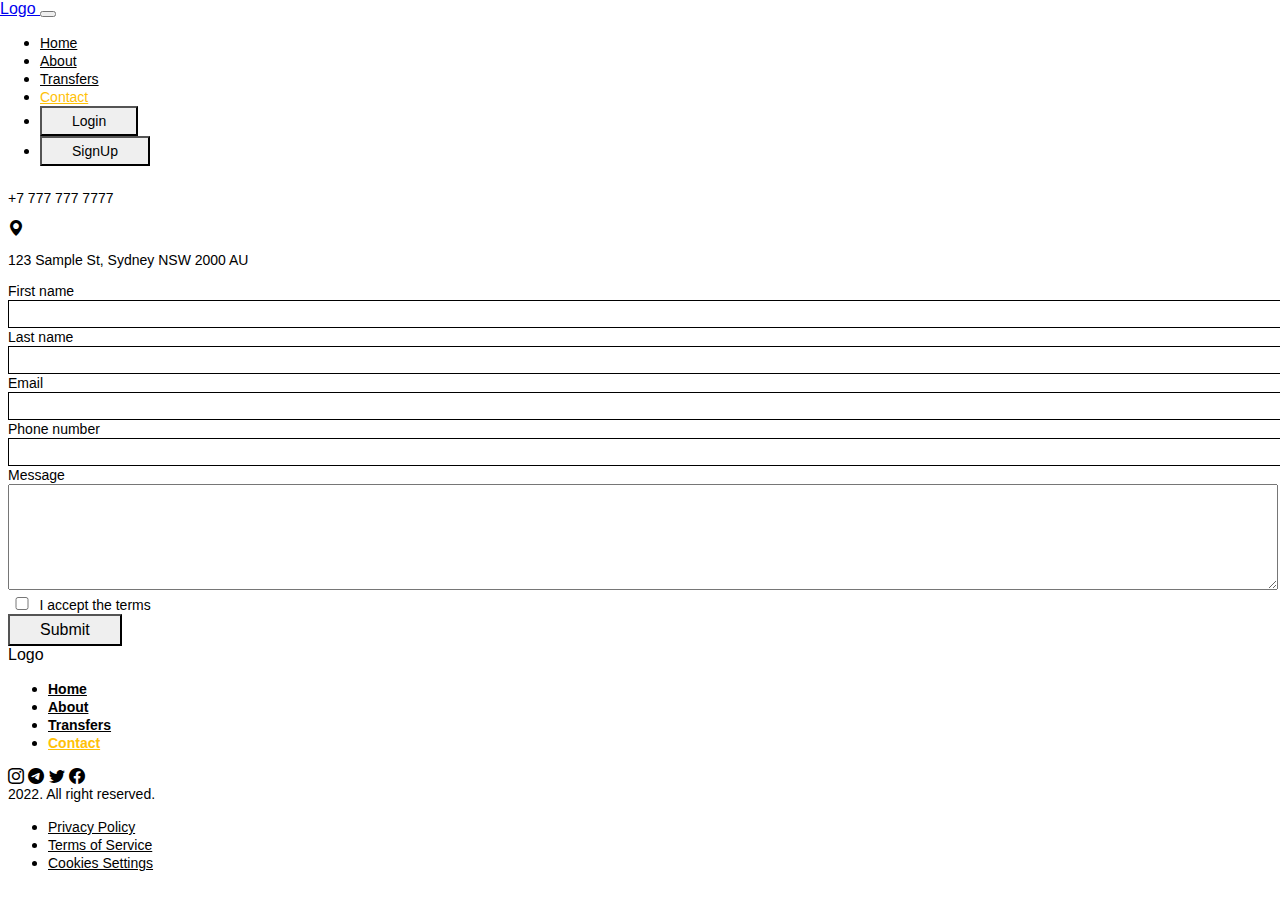
<file: contact.html>
<!doctype html>
<html lang="en">
<head>
    <meta charset="UTF-8">
    <meta name="viewport"
          content="width=device-width, user-scalable=no, initial-scale=1.0, maximum-scale=1.0, minimum-scale=1.0">
    <meta http-equiv="X-UA-Compatible" content="ie=edge">
    <title>Document</title>

    <link href="https://cdn.jsdelivr.net/npm/bootstrap@5.2.0/dist/css/bootstrap.min.css" rel="stylesheet"
          integrity="sha384-gH2yIJqKdNHPEq0n4Mqa/HGKIhSkIHeL5AyhkYV8i59U5AR6csBvApHHNl/vI1Bx" crossorigin="anonymous">
    <script src="https://cdn.jsdelivr.net/npm/bootstrap@5.2.0/dist/js/bootstrap.bundle.min.js"
            integrity="sha384-A3rJD856KowSb7dwlZdYEkO39Gagi7vIsF0jrRAoQmDKKtQBHUuLZ9AsSv4jD4Xa"
            crossorigin="anonymous"></script>
    <link rel="stylesheet" href="https://cdn.jsdelivr.net/npm/bootstrap-icons@1.9.1/font/bootstrap-icons.css">
    <link rel="stylesheet" href="style.css">

    <script src="https://cdnjs.cloudflare.com/ajax/libs/jquery/3.6.0/jquery.min.js"
            integrity="sha512-894YE6QWD5I59HgZOGReFYm4dnWc1Qt5NtvYSaNcOP+u1T9qYdvdihz0PPSiiqn/+/3e7Jo4EaG7TubfWGUrMQ=="
            crossorigin="anonymous" referrerpolicy="no-referrer"></script>
    <script type="text/javascript" src="app.js"></script>
</head>
<body style="font-family: 'Roboto',sans-serif">
<div class="header">
    <div class="container px-sm-0 px-5">
        <header class="d-flex flex-wrap align-items-center justify-content-between py-2  border-bottom navbar navbar-expand-sm">
            <a href="index.html" class="d-flex align-items-center col-md-3 mb-2 mb-md-0 text-dark text-decoration-none">
                Logo
            </a>
            <button class="navbar-toggler" type="button" data-bs-toggle="collapse" data-bs-target="#collapsibleNavbar">
                <span class="navbar-toggler-icon"></span>
            </button>
            <div class="collapse navbar-collapse" id="collapsibleNavbar">
                <ul class="nav col-12 col-md-auto mb-2 justify-content-center mb-md-0 ms-auto align-items-center fs-6 d-sm-flex d-block">
                    <li class="nav-item active"><a href="index.html" class="nav-link px-2">Home</a></li>
                    <li class="nav-item"><a href="about.html" class="nav-link px-2">About</a></li>
                    <li class="nav-item"><a href="transfers.html" class="nav-link px-2">Transfers</a></li>
                    <li class="nav-item"><a href="contact.html" class="nav-link px-2 active">Contact</a></li>
                    <li>
                        <button onclick="location.href='login.html'" type="button"
                                class="btn btn-sm btn-outline-dark mx-2 py-sm-1 px-sm-3 my-2"
                                style="border-radius: 0;font-size: 14px">
                            Login
                        </button>
                    </li>
                    <li>
                        <button onclick="location.href='signup.html'" type="button"
                                class="btn btn-sm btn-warning mx-2 py-sm-1 px-sm-3 my-2"
                                style="border-radius: 0;font-size: 14px">SignUp
                        </button>
                    </li>
                </ul>
            </div>
        </header>
    </div>
</div>
<div class="contact container my-5 py-5">
    <div class="row d-flex justify-content-around">
        <div class="col-md d-flex justify-content-sm-start justify-content-center mb-md-0 mb-3">
            <div>
                <h1>Contact us</h1>
                <div class="contact-text pb-3 py-2">Our friendly team would love to hear from you.</div>
                <div class="d-flex">
                    <i class="bi bi-envelope-fill me-3"></i>
                    <p>aaa@gmail.com</p>
                </div>
                <div class="d-flex">
                    <i class="bi bi-telephone-fill me-3"></i>
                    <p>+7 777 777 7777</p>
                </div>
                <div class="d-flex">
                    <i class="bi bi-geo-alt-fill me-3"></i>
                    <p>123 Sample St, Sydney NSW 2000 AU</p>
                </div>
            </div>
        </div>
        <div class="col-md d-flex justify-content-sm-start justify-content-center">
            <div>
                <form action="">
                    <div>
                        <div class="d-sm-flex justify-content-between mb-3">
                            <div class="me-3 w-sm-50 w-100">
                                <label for="first-name">First name</label>
                                <input type="text" id="first-name">
                            </div>
                            <div class="w-sm-50 w-100">
                                <label for="last-name">Last name</label>
                                <input type="text" id="last-name">
                            </div>
                        </div>
                        <div  class="d-sm-flex justify-content-between my-3">
                            <div class="me-3 w-sm-50 w-100">
                                <label for="email">Email</label>
                                <input type="email" id="email">
                            </div>
                            <div class="w-sm-50 w-100">
                                <label for="phone-number">Phone number</label>
                                <input type="tel" id="phone-number" name="phone" pattern = "[0-9]{3}-[0-9]{2}-[0-9]{3}">
                            </div>
                        </div>
                        <div  class=" my-3">
                            <label for="message">Message</label>
                            <textarea id="message"></textarea>
                        </div>
                        <div  class="checkbox my-3 d-flex justify-content-start align-items-center">
                            <input type="checkbox" id="checkbox" class="me-2">
                            <label for="checkbox">I accept the terms</label>
                        </div>
                        <div>
                            <button type="submit" class="btn btn-warning w-100" style="border-radius: 0;">
                                Submit
                            </button>
                        </div>
                    </div>
                </form>
            </div>
        </div>
    </div>
</div>
<div class="container">
    <footer class="py-3 my-4">
        <div class="d-sm-flex justify-content-sm-between justify-content-center align-items-center border-bottom pb-4">
            <div class="w-25 mx-sm-0 mx-auto footer-logo">Logo</div>
            <div class="w-75 mx-sm-0 mx-auto">
                <ul class="nav justify-content-center " >
                    <li><a href="index.html" class="nav-link px-2" style="font-weight: bold">Home</a></li>
                    <li><a href="about.html" class="nav-link px-2" style="font-weight: bold">About</a></li>
                    <li><a href="transfers.html" class="nav-link px-2" style="font-weight: bold">Transfers</a></li>
                    <li><a href="contact.html" class="nav-link px-2 active" style="font-weight: bold">Contact</a></li>
                </ul>
            </div>
            <div class="social-networks w-25 justify-content-sm-end justify-content-center d-flex mx-sm-0 mx-auto">
                <i class="bi bi-instagram me-2 pe-1" style="cursor: pointer"></i>
                <i class="bi bi-telegram me-2 pe-1" style="cursor: pointer"></i>
                <i class="bi bi-twitter me-2 pe-1" style="cursor: pointer"></i>
                <i class="bi bi-facebook" style="cursor: pointer"></i>
            </div>
        </div>
        <div class="d-sm-flex justify-content-center align-items-center my-3">
            <div class="text-footer me-4">2022. All right reserved.</div>
            <ul class="nav justify-content-center">
                <li><a href="#" class="nav-link px-2  link-dark" style="text-decoration: underline">Privacy Policy</a>
                </li>
                <li><a href="#" class="nav-link px-2 link-dark" style="text-decoration: underline">Terms of Service</a>
                </li>
                <li><a href="#" class="nav-link px-2 link-dark" style="text-decoration: underline">Cookies Settings</a>
                </li>
            </ul>
        </div>
    </footer>
</div>
</body>
</html>
</file>
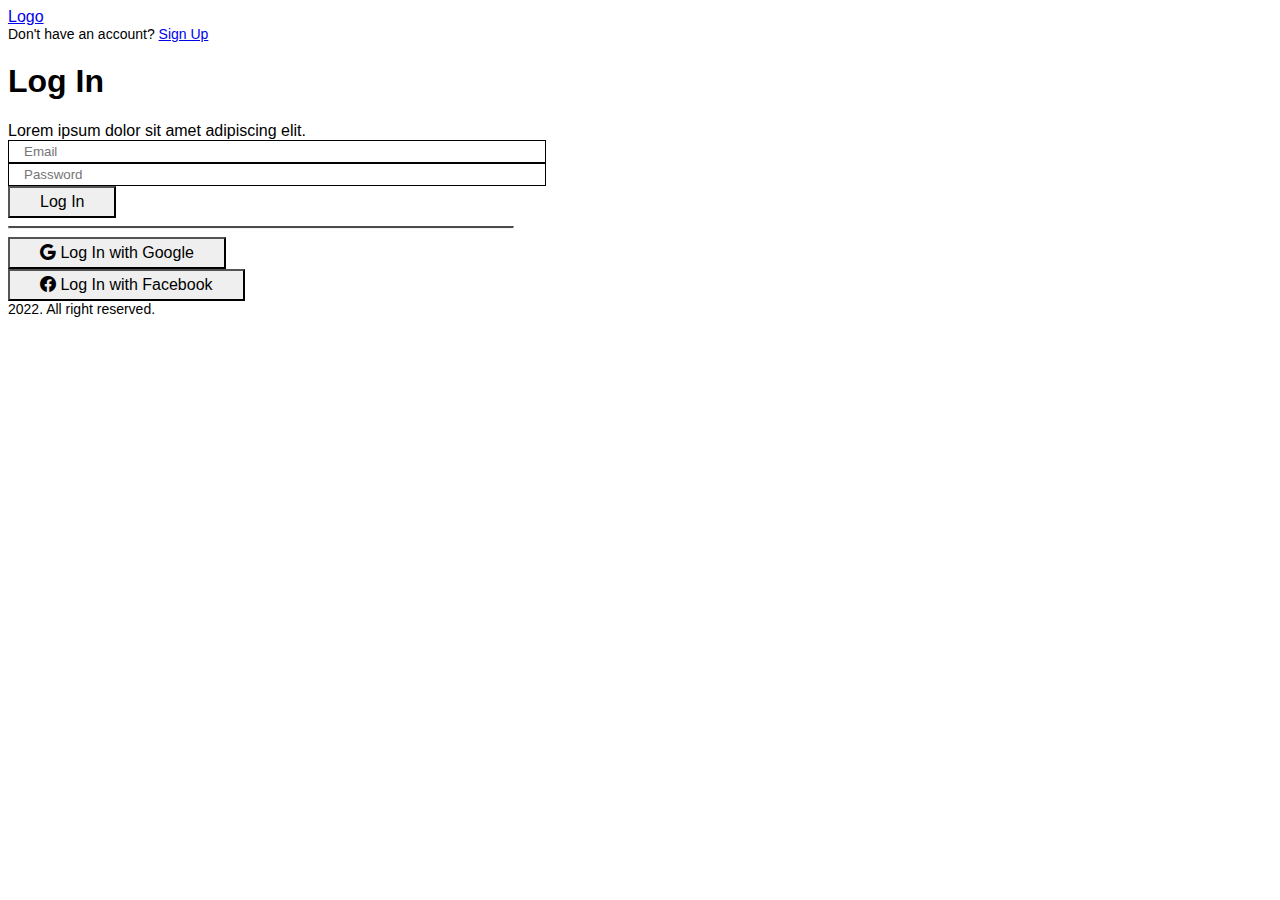
<file: login.html>
<!doctype html>
<html lang="en">
<head>
    <meta charset="UTF-8">
    <meta name="viewport"
          content="width=device-width, user-scalable=no, initial-scale=1.0, maximum-scale=1.0, minimum-scale=1.0">
    <meta http-equiv="X-UA-Compatible" content="ie=edge">
    <title>Document</title>

    <link href="https://cdn.jsdelivr.net/npm/bootstrap@5.2.0/dist/css/bootstrap.min.css" rel="stylesheet"
          integrity="sha384-gH2yIJqKdNHPEq0n4Mqa/HGKIhSkIHeL5AyhkYV8i59U5AR6csBvApHHNl/vI1Bx" crossorigin="anonymous">
    <script src="https://cdn.jsdelivr.net/npm/bootstrap@5.2.0/dist/js/bootstrap.bundle.min.js"
            integrity="sha384-A3rJD856KowSb7dwlZdYEkO39Gagi7vIsF0jrRAoQmDKKtQBHUuLZ9AsSv4jD4Xa"
            crossorigin="anonymous"></script>
    <link rel="stylesheet" href="https://cdn.jsdelivr.net/npm/bootstrap-icons@1.9.1/font/bootstrap-icons.css">
    <link rel="stylesheet" href="style.css">

    <script src="https://cdnjs.cloudflare.com/ajax/libs/jquery/3.6.0/jquery.min.js"
            integrity="sha512-894YE6QWD5I59HgZOGReFYm4dnWc1Qt5NtvYSaNcOP+u1T9qYdvdihz0PPSiiqn/+/3e7Jo4EaG7TubfWGUrMQ=="
            crossorigin="anonymous" referrerpolicy="no-referrer"></script>
    <script type="text/javascript" src="app.js"></script>
</head>
<body style="font-family: 'Roboto',sans-serif">
<div class="container">
    <header class="d-flex flex-wrap align-items-center justify-content-between py-2 border-bottom px-sm-0 px-2">
        <a href="index.html" class="d-flex align-items-center col-md-3 mb-2 mb-md-0 text-dark text-decoration-none">
            Logo
        </a>

        <div>
            <div class="header-text">Don't have an account?
                <a href="signup.html" class="ps-1 text-warning">Sign Up</a>
            </div>
        </div>
    </header>
</div>
<div class="container d-flex justify-content-center align-items-center my-5 py-5">
    <div class="login py-4">
        <h1 class="d-flex justify-content-center">Log In</h1>
        <div class="login-text d-flex justify-content-center">Lorem ipsum dolor sit amet adipiscing elit.</div>
        <form action="">
            <div class="my-3">
                <input type="email" placeholder="Email" id="email">
            </div>
            <div class="my-3">
                <input type="password" placeholder="Password" id="password">
            </div>
            <div class="my-3">
                <button type="submit" class="btn btn-warning w-100" style="border-radius: 0;">
                    Log In
                </button>
            </div>
        </form>
        <hr class="my-4" style="border-top: 2px solid black;opacity: 0.7">
        <div class="my-3">
            <button type="submit" class="btn btn-outline-dark btn-light w-100 d-flex justify-content-center"
                    style="border-radius: 0;">
                <i class="bi bi-google me-2"></i>
                Log In with Google
            </button>
        </div>
        <div class="my-3">
            <button type="submit" class="btn btn-outline-dark btn-light w-100 d-flex justify-content-center"
                    style="border-radius: 0;">
                <i class="bi bi-facebook me-2"></i>
                Log In with Facebook
            </button>
        </div>
    </div>
</div>
<div class="container">
    <footer class="">
        <div class="d-sm-flex justify-content-center align-items-center ">
            <div class="text-footer me-4">2022. All right reserved.</div>
        </div>
    </footer>
</div>
</body>
</html>
</file>
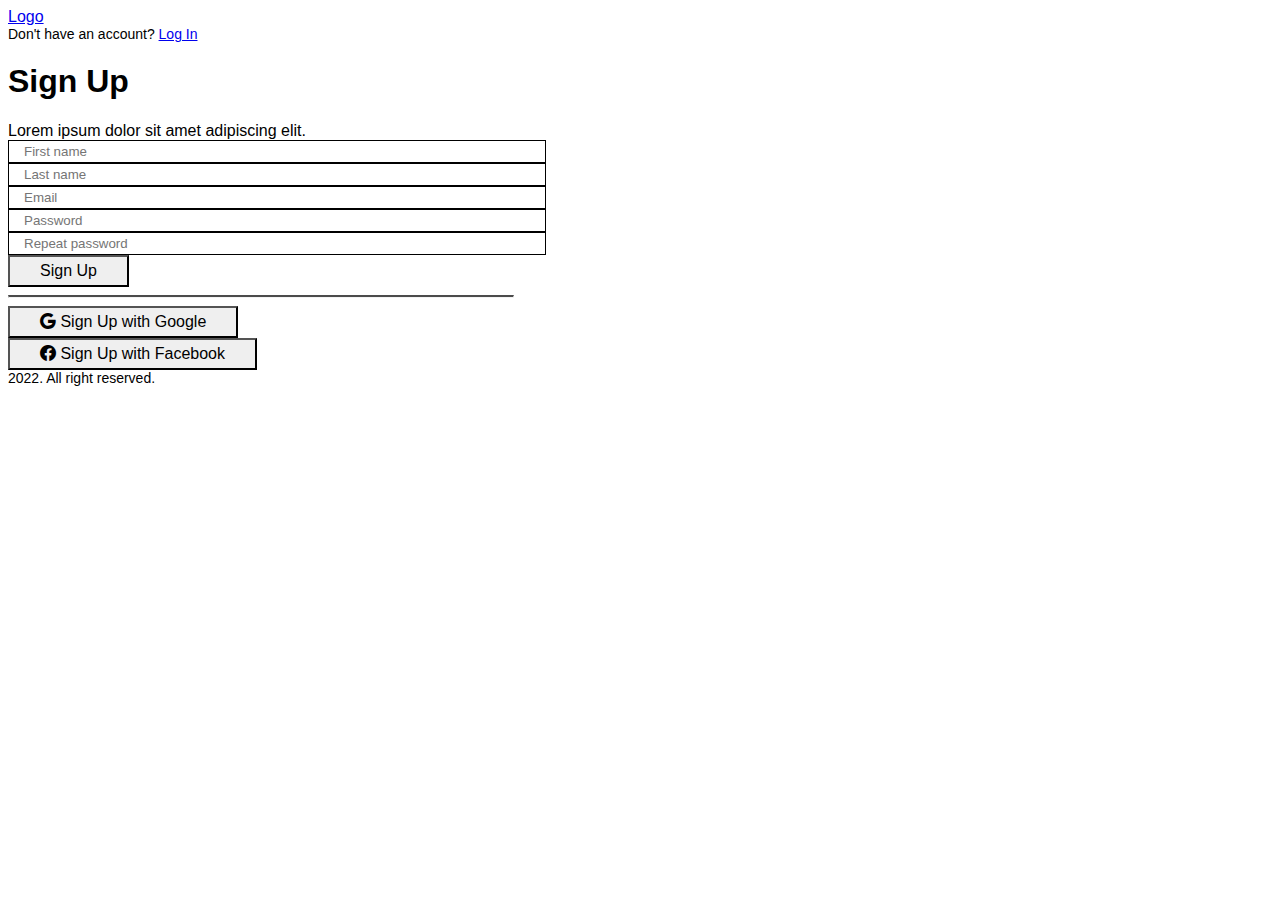
<file: signup.html>
<!doctype html>
<html lang="en">
<head>
    <meta charset="UTF-8">
    <meta name="viewport"
          content="width=device-width, user-scalable=no, initial-scale=1.0, maximum-scale=1.0, minimum-scale=1.0">
    <meta http-equiv="X-UA-Compatible" content="ie=edge">
    <title>Document</title>

    <link href="https://cdn.jsdelivr.net/npm/bootstrap@5.2.0/dist/css/bootstrap.min.css" rel="stylesheet"
          integrity="sha384-gH2yIJqKdNHPEq0n4Mqa/HGKIhSkIHeL5AyhkYV8i59U5AR6csBvApHHNl/vI1Bx" crossorigin="anonymous">
    <script src="https://cdn.jsdelivr.net/npm/bootstrap@5.2.0/dist/js/bootstrap.bundle.min.js"
            integrity="sha384-A3rJD856KowSb7dwlZdYEkO39Gagi7vIsF0jrRAoQmDKKtQBHUuLZ9AsSv4jD4Xa"
            crossorigin="anonymous"></script>
    <link rel="stylesheet" href="https://cdn.jsdelivr.net/npm/bootstrap-icons@1.9.1/font/bootstrap-icons.css">
    <link rel="stylesheet" href="style.css">

    <script src="https://cdnjs.cloudflare.com/ajax/libs/jquery/3.6.0/jquery.min.js"
            integrity="sha512-894YE6QWD5I59HgZOGReFYm4dnWc1Qt5NtvYSaNcOP+u1T9qYdvdihz0PPSiiqn/+/3e7Jo4EaG7TubfWGUrMQ=="
            crossorigin="anonymous" referrerpolicy="no-referrer"></script>
    <script type="text/javascript" src="app.js"></script>
</head>
<body style="font-family: 'Roboto',sans-serif">
<div class="container">
    <header class="d-flex flex-wrap align-items-center justify-content-between py-2  border-bottom px-sm-0 px-2">
        <a href="index.html" class="d-flex align-items-center col-md-3 mb-2 mb-md-0 text-dark text-decoration-none">
            Logo
        </a>

        <div>
            <div class="header-text">Don't have an account?
                <a href="login.html" class="ps-1 text-warning">Log In</a>
            </div>
        </div>
    </header>
</div>
<div class="container d-flex justify-content-center align-items-center my-5 py-2">
    <div class="login ">
        <h1 class="d-flex justify-content-center">Sign Up</h1>
        <div class="login-text d-flex justify-content-center">Lorem ipsum dolor sit amet adipiscing elit.</div>
        <div class="my-3">
            <input type="text" placeholder="First name" id="first_name">
        </div>
        <div class="my-3">
            <input type="text" placeholder="Last name" id="last_name">
        </div>
        <div class="my-3">
            <input type="email" placeholder="Email" id="email">
        </div>
        <div class="my-3">
            <input type="password" placeholder="Password" id="password">
        </div>
        <div class="my-3">
            <input type="password" placeholder="Repeat password" id="rpt-password">
        </div>
        <div class="my-3">
            <button type="submit" class="btn btn-warning w-100" style="border-radius: 0;">
                Sign Up
            </button>
        </div>
        <hr class="my-4" style="border-top: 2px solid black;opacity: 0.7">
        <div class="my-3">
            <button type="submit" class="btn btn-outline-dark btn-light w-100 d-flex justify-content-center" style="border-radius: 0;">
                <i class="bi bi-google me-2"></i>
                Sign Up with Google
            </button>
        </div>
        <div class="my-3">
            <button type="submit" class="btn btn-outline-dark btn-light w-100 d-flex justify-content-center" style="border-radius: 0;">
                <i class="bi bi-facebook me-2"></i>
                Sign Up with Facebook
            </button>
        </div>
    </div>
</div>
<div class="container">
    <footer class="">
        <div class="d-sm-flex justify-content-center align-items-center ">
            <div class="text-footer me-4">2022. All right reserved.</div>
        </div>
    </footer>
</div>
</body>
</html>
</file>
<file: style.css>
.header{
    position: absolute; !important;
    top: 0;!important;
    left: 0;!important;
    right: 0;!important;
    z-index: 1000;!important;
    background: white;
}
.nav-link {
    font-size: 14px;
    transition: 0.2s linear;
    color: black;
}
.nav-link:hover{
    color: #FFC107;
}
.nav-link.active{
    color: #FFC107;
}
.dropdown-item{
    font-size: 14px;
}
.btn {
    font-size: 16px;
    padding: 5px 30px;
}

.container1 {
    width: 100%;
    background-image: url("images/hero.png");
    height: 100vh;
    background-size: cover;
    background-position: center;
}

.container1 h1 {
    color: white;
    text-align: center;
    font-weight: 600;
    margin-bottom: 10px;
}

.hero-text {
    color: white;
    text-align: center;
    font-weight: 200;
    margin-bottom: 10px;
}

.container2 i, .container4 i {
    font-size: 24px;
}

.container2 h1, .container3 h1, .container3-about h1 {
    color: black;
    text-align: center;
    font-weight: 600;
    margin-bottom: 10px;
}

.summary-text {
    text-align: center;
    font-weight: 200;
    font-size: 14px;
}

.features-text, .container2-about-text, .text-footer, .question-question, .faq-text, .contact-text, .contact p, .contact label, .contact input, .transfers-text {
    font-size: 14px;
}

.container1-about {
    background-image: url("images/about-hero.png");
    height: 80vh;
}

.container1-about-title h1 {
    font-weight: bold;
    color: white;
}

.container1-about-text {
    color: white;
    font-weight: 200;
}

.container2-about h1, .container4-about h1, .contact h1, .login h1, .transfers h1, .password-heading {
    font-weight: bold;
}

.question1, .question2, .question3, .question4, .question5 {
    padding: 10px 20px;
    border: 2px solid black;
    cursor: pointer;
}

.question1-text, .question2-text, .question3-text, .question4-text, .question5-text {
    font-size: 14px;
    display: none;
}

.contact input {
    width: 100%;
    padding: 5px 15px;
    background: transparent;
    border: 1px solid black;
}

.checkbox input {
    width: 20px;
    cursor: pointer;
}

.checkbox label {
    cursor: pointer;
}

.contact textarea {
    width: 100%;
    height: 100px;
}

.header-text {
    font-size: 14px;
}

.login {
    width: 40%;
}

.login input {
    width: 100%;
    padding: 3px 15px;
    background: transparent;
    border: 1px solid black;
}
.card-number{
    padding: 5px 15px;
    background: transparent;
    color:white;
    width: 100%;
    font-size: 14px;
    border: 1px solid white;
}
.date{
    padding: 5px 10px;
    background: #232323;
    color:white;
    font-size: 14px;
    width: 38px;
    border: 1px solid white;
}
.name{
    padding: 5px 15px;
    background: #232323;
    color:white;
    font-size: 14px;
    border: 1px solid white;
}
.card{
    background: #232323;
    width: 100%;
    border-radius: 25px;
    height: auto;
}
.amount-input{
    padding: 5px 15px;
    background: transparent;
    border: 1px solid black;
}
.transfers button{
    width: 30%;
}
.amount-div{
    position: absolute;
    top:30%;
    left: 25%;
    background: white;
    opacity: 100%;
    box-shadow: 0 30px 45px rgb(9%,9%,9%,0.2);
    z-index: 40;
}
.overlay{
    position: fixed;
    background: black;
    z-index: 20;
    width: 100%;
    height: 100%;
    top: 0;
    left: 0;
    cursor: pointer;
    display: none;
}

.change_password input{
    padding: 3px 15px;
}
/*media*/
@media (max-width: 992px) {
    .hero-text, .summary-text, .feature-text, .features-text, .container1-about-text, .container2-about-text, .container3-about-text, .faq-text, .contact-text, .contact p, .login-text, .login input, .login button,.transfers-text, .transfers input {
        font-size: 13px;
    }
    .transfers button{
        width: 100%; !important;
    }
}

@media (max-width: 768px) {
    .hero-text, .summary-text, .feature-text, .features-text, .container1-about-text, .container2-about-text, .container3-about-text, .question-question, .faq-text, .contact-text, .contact p, .login-text, .login input, .login button,.transfers-text, .transfers input {
        font-size: 13px;
    }

    .container2 .col {
        margin: 20px 0;
    }
    .transfers button{
        width: 100%; !important;
    }
}

@media (max-width: 768px) {
    .hero-text, .summary-text, .feature-text, .features-text, .container1-about-text, .container2-about-text, .container3-about-text, .faq-text, .contact-text, .contact p, .login-text, .login input, .login button,.transfers-text, .transfers input {
        font-size: 13px;
    }

    .footer-logo, .text-footer {
        text-align: center;
    }
    .login{
        width: 60%;
    }
    .transfers button{
        width: 100%; !important;
    }
}
@media (max-width: 585px) {
    .login{
        width: 90%;
    }
    .transfers button{
        width: 100%; !important;
    }
    .summary-text{
        text-align: start;
    }
}
</file>
